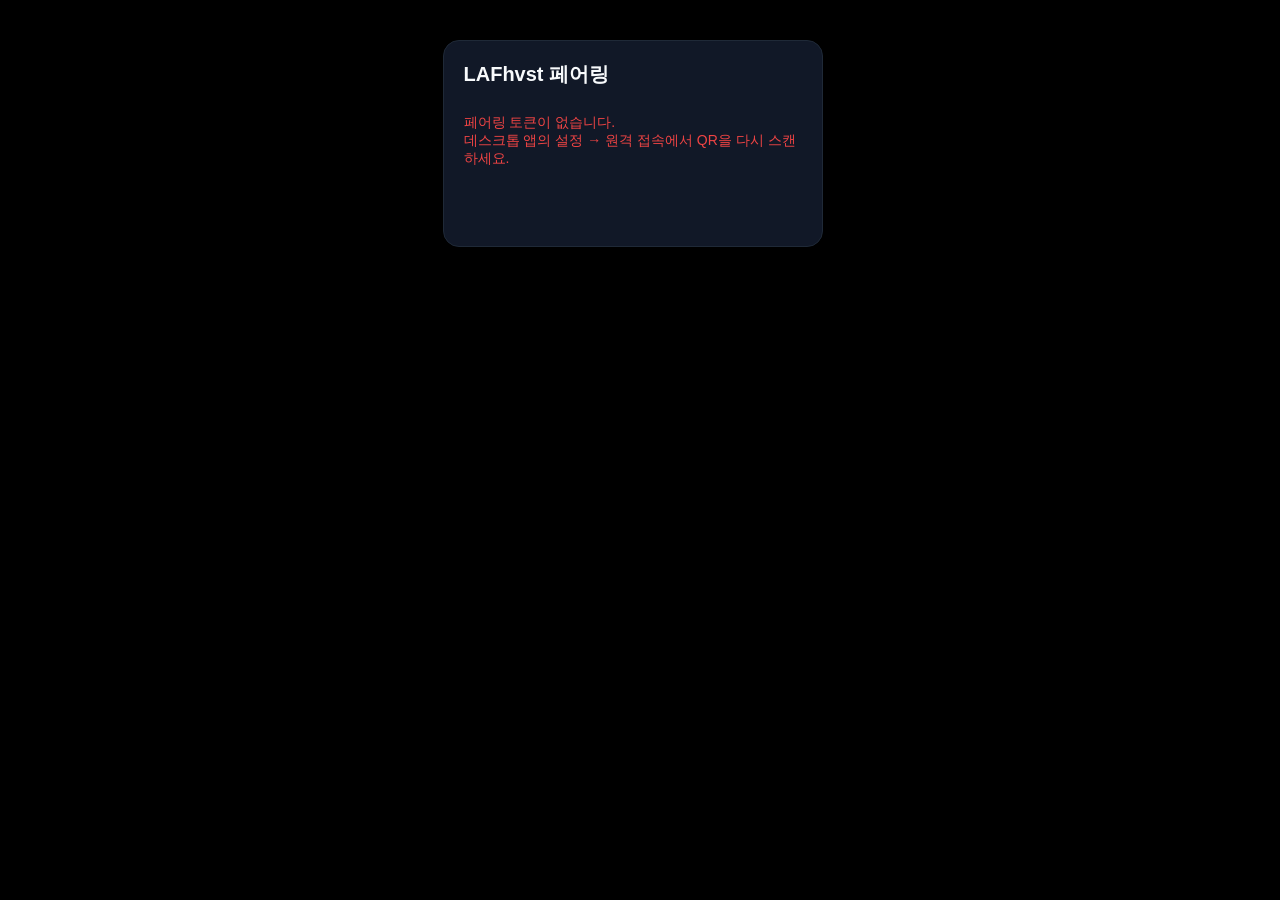
<file: frontend/pair.html>
<!DOCTYPE html>
<html lang="ko">
<head>
  <meta charset="UTF-8">
  <meta name="viewport" content="width=device-width, initial-scale=1.0, viewport-fit=cover">
  <meta name="referrer" content="no-referrer">
  <title>LAFhvst 페어링</title>
  <link rel="icon" href="data:,">
  <link rel="manifest" href="manifest.webmanifest">
  <meta name="theme-color" content="#000000">
  <meta name="apple-mobile-web-app-capable" content="yes">
  <link rel="apple-touch-icon" href="icons/icon-192.png">
  <link rel="stylesheet" href="css/style.css?v=62">
  <style>
    .pair-wrap {
      max-width: 420px;
      margin: 0 auto;
      padding: 40px 20px calc(40px + var(--safe-bottom));
      display: flex;
      flex-direction: column;
      gap: 16px;
    }
    .pair-card {
      background: var(--panel);
      border: 1px solid var(--border);
      border-radius: var(--radius);
      padding: 20px;
      display: flex;
      flex-direction: column;
      gap: 12px;
    }
    .pair-card h1 {
      margin: 0;
      font-size: 20px;
    }
    .pair-status {
      font-size: 14px;
      color: var(--muted);
      white-space: pre-line;
    }
    .pair-status.error { color: var(--danger); }
    .pair-status.ok { color: var(--success); }
  </style>
</head>
<body>
  <main class="pair-wrap">
    <section class="pair-card">
      <h1>LAFhvst 페어링</h1>
      <p class="pair-status" id="pairStatus">페어링 정보를 확인하는 중…</p>
      <button class="btn primary hidden" id="pairGoBtn" type="button">제어 화면 열기</button>
      <p class="muted" id="pairHint"></p>
    </section>
  </main>

  <script src="js/e2e.js?v=62"></script>
  <script>
    (function () {
      "use strict";

      var TOKEN_KEY = "lafDeviceToken";
      var E2E_DEVICE_KEY = "lafE2EDeviceId";
      var E2E_APP_PUBLIC_KEY = "lafE2EAppPublic";
      var AAD_PAIR_REQUEST = "lafhvst-pair-v2|req|";
      var AAD_PAIR_RESPONSE = "lafhvst-pair-v2|res|";
      var statusEl = document.getElementById("pairStatus");
      var goBtn = document.getElementById("pairGoBtn");
      var hintEl = document.getElementById("pairHint");

      function setStatus(text, kind) {
        statusEl.textContent = text;
        statusEl.className = "pair-status" + (kind ? " " + kind : "");
      }

      function fragment() {
        var raw = (window.location.hash || "").replace(/^#/, "");
        var out = {};
        raw.split("&").forEach(function (part) {
          var index = part.indexOf("=");
          if (index > 0) {
            out[decodeURIComponent(part.slice(0, index))] =
              decodeURIComponent(part.slice(index + 1));
          }
        });
        return out;
      }

      function goToApp() {
        window.location.replace("/");
      }

      function storeSession(deviceToken, deviceId, appPublic) {
        try {
          window.localStorage.setItem(TOKEN_KEY, deviceToken);
          if (deviceId) {
            window.localStorage.setItem(E2E_DEVICE_KEY, String(deviceId));
          }
          if (appPublic) {
            window.localStorage.setItem(E2E_APP_PUBLIC_KEY, appPublic);
          }
        } catch (error) {
          setStatus("토큰을 저장하지 못했습니다(브라우저 저장소 차단).", "error");
          return false;
        }
        return true;
      }

      function postClaim(body) {
        return fetch("/api/pair/claim", {
          method: "POST",
          headers: { "Content-Type": "application/json" },
          body: JSON.stringify(body)
        }).then(function (response) {
          return response.json().then(function (data) {
            return { ok: response.ok, status: response.status, data: data };
          });
        });
      }

      function finishPairing(name) {
        window.history.replaceState(null, "", "/pair.html");
        setStatus("페어링 완료 · " + (name || "기기") + " 로 등록되었습니다.", "ok");
        goBtn.classList.remove("hidden");
        hintEl.textContent = "홈 화면에 추가하면 앱처럼 사용할 수 있습니다.";
        window.setTimeout(goToApp, 1200);
      }

      /** E2E v2: 페어링 토큰에서 파생한 키로 요청/응답을 암호화한다(릴레이가 토큰을 볼 수 없다). */
      function claimV2(token, name, appPublic) {
        if (!window.E2E || !window.E2E.supported()) {
          return claimV1(token, name);
        }
        var pairKey = null;
        return window.E2E.ensureIdentity().then(function (identity) {
          return window.E2E.pairKeyFor(appPublic, token).then(function (key) {
            pairKey = key;
            return window.E2E.sealPair(key, { t: token, name: name || "" }, AAD_PAIR_REQUEST);
          }).then(function (enc) {
            return postClaim({ v: 2, pk: identity.publicB64, enc: enc });
          }).then(function (result) {
            if (!result.ok) {
              throw new Error((result.data && result.data.detail) || "페어링에 실패했습니다.");
            }
            return window.E2E.openPair(pairKey, result.data.enc, AAD_PAIR_RESPONSE);
          }).then(function (inner) {
            if (!storeSession(inner.device_token, inner.device_id, appPublic)) {
              return;
            }
            if (window.E2E.clearCounter) {
              window.E2E.clearCounter(); // 새 기기는 카운터 0부터
            }
            finishPairing(inner.name);
          });
        });
      }

      function claimV1(token, name) {
        return postClaim({ t: token, name: name || "" }).then(function (result) {
          if (!result.ok) {
            setStatus(result.data && result.data.detail
              ? result.data.detail
              : "페어링에 실패했습니다. 데스크톱에서 QR을 다시 발급하세요.", "error");
            return;
          }
          if (!storeSession(result.data.device_token, 0, "")) {
            return;
          }
          finishPairing(result.data.device ? result.data.device.name : "기기");
        });
      }

      function claim(token, name, appPublic) {
        var action = appPublic ? claimV2(token, name, appPublic) : claimV1(token, name);
        return action.catch(function (error) {
          setStatus(error && error.message
            ? error.message
            : "페어링에 실패했습니다. 데스크톱에서 QR을 다시 발급하세요.", "error");
        });
      }

      var parts = fragment();
      var token = parts.t || "";
      var existing = "";
      try {
        existing = window.localStorage.getItem(TOKEN_KEY) || "";
      } catch (error) {
        existing = "";
      }
      if (!token) {
        if (existing) {
          setStatus("이미 페어링된 기기입니다.", "ok");
          goBtn.classList.remove("hidden");
          goBtn.addEventListener("click", goToApp);
          window.setTimeout(goToApp, 800);
        } else {
          setStatus("페어링 토큰이 없습니다.\n데스크톱 앱의 설정 → 원격 접속에서 QR을 다시 스캔하세요.", "error");
        }
        return;
      }

      goBtn.addEventListener("click", goToApp);
      setStatus("기기를 등록하는 중…");
      claim(token, parts.n || "", parts.pk ? decodeURIComponent(parts.pk) : "");
    })();
  </script>
  <script>
    if ("serviceWorker" in navigator) {
      window.addEventListener("load", function () {
        navigator.serviceWorker.register("/sw.js").catch(function () {});
      });
    }
  </script>
</body>
</html>
</file>
<file: frontend/css/style.css>
:root {
  --bg: #000000;
  --panel: #111827;
  --panel-2: #1f2937;
  --accent: #f97316;
  --inherited: #22c55e;
  --inherited-lite: #5eead4;
  --override: #7dd3fc;
  --text: #f8fafc;
  --muted: #94a3b8;
  --border: #1f2937;
  --radius: 16px;
  --danger: #ef4444;
  --success: #22c55e;
  --warn: #eab308;
  --safe-bottom: env(safe-area-inset-bottom, 0px);
}

* {
  box-sizing: border-box;
}

html {
  overflow-y: scroll;
  scrollbar-gutter: stable;
}

body {
  margin: 0;
  min-height: 100vh;
  background: var(--bg);
  color: var(--text);
  font-family: -apple-system, BlinkMacSystemFont, "Segoe UI", "Apple SD Gothic Neo", sans-serif;
  -webkit-font-smoothing: antialiased;
}

.app {
  max-width: 1220px;
  margin: 0 auto;
  padding: 24px 20px calc(120px + var(--safe-bottom));
}

.tab-panel {
  display: none;
}

.tab-panel.active {
  display: block;
}

.hidden {
  display: none !important;
}

.panel-header h1 {
  margin: 0 0 20px;
  font-size: 28px;
  font-weight: 700;
  letter-spacing: -0.02em;
}

.panel-header.home-header {
  display: flex;
  align-items: center;
  justify-content: space-between;
  gap: 12px;
}

.panel-header.home-header h1 {
  margin: 0;
}

.widget-grid {
  display: grid;
  gap: 16px;
  /* 화면 폭에 따라 열 수가 유기적으로 바뀐다(좁으면 1열, 넓으면 3~4열) */
  grid-template-columns: repeat(auto-fit, minmax(min(100%, 320px), 1fr));
  grid-auto-flow: dense;
}

/* 홈은 넓은 화면에서 폭을 더 쓴다 */
body.home-view .app {
  max-width: min(1680px, 100%);
}

.widget {
  background: var(--panel);
  border: 1px solid var(--border);
  border-radius: var(--radius);
  padding: 18px;
  min-width: 0;
}

/* 2칸 스팬은 실제로 2열 이상일 때만 적용 */
@media (min-width: 680px) {
  .widget.span-2 {
    grid-column: span 2;
  }
}

.recommend-actions {
  display: flex;
  flex-wrap: wrap;
  align-items: center;
  gap: 10px;
  margin-top: 12px;
}

.widget.span-full {
  grid-column: 1 / -1;
}

.widget-clickable {
  cursor: pointer;
  transition: border-color 0.15s ease, transform 0.15s ease;
}

.widget-clickable:hover {
  border-color: var(--accent, #7dd3fc);
  transform: translateY(-1px);
}

.widget h2 {
  margin: 0 0 10px;
  font-size: 13px;
  letter-spacing: 0.08em;
  text-transform: uppercase;
  color: var(--muted);
}

.widget .metric {
  margin: 0;
  font-size: 30px;
  font-weight: 700;
  line-height: 1.1;
}

.widget .metric.danger {
  color: #f87171;
}

.quick-row {
  display: flex;
  gap: 8px;
}

.quick-input {
  flex: 1;
  min-width: 0;
}

.quick-status {
  margin: 10px 0 0;
  font-size: 12px;
}

.master-switch {
  display: flex;
  gap: 24px;
  flex-wrap: wrap;
}

.switch-item {
  display: flex;
  align-items: center;
  gap: 10px;
}

.switch-label {
  font-size: 14px;
}

.toggle-switch {
  position: relative;
  display: inline-block;
  width: 48px;
  height: 26px;
}

.toggle-switch input {
  opacity: 0;
  width: 0;
  height: 0;
}

.toggle-slider {
  position: absolute;
  inset: 0;
  background: var(--panel-2);
  border: 1px solid var(--border);
  border-radius: 26px;
  transition: background 0.18s ease;
}

.toggle-slider::before {
  content: "";
  position: absolute;
  width: 20px;
  height: 20px;
  left: 2px;
  top: 2px;
  background: #94a3b8;
  border-radius: 50%;
  transition: transform 0.18s ease, background 0.18s ease;
}

.toggle-switch input:checked + .toggle-slider {
  background: rgba(125, 211, 252, 0.25);
  border-color: var(--accent, #7dd3fc);
}

.toggle-switch input:checked + .toggle-slider::before {
  transform: translateX(22px);
  background: var(--accent, #7dd3fc);
}

.trend-head {
  display: flex;
  align-items: center;
  justify-content: space-between;
  gap: 10px;
  margin-bottom: 8px;
}

.trend-toggle {
  display: inline-flex;
  gap: 4px;
}

.trend-chart {
  display: flex;
  align-items: flex-end;
  gap: 3px;
  height: 110px;
  padding-top: 6px;
  overflow-x: auto;
}

.trend-bar {
  flex: 1 0 6px;
  min-width: 6px;
  max-width: 28px;
  background: linear-gradient(180deg, #7dd3fc, #38bdf8);
  border-radius: 4px 4px 0 0;
  transition: height 0.2s ease;
}

.trend-bar.zero {
  background: var(--panel-2);
}

.queue-list,
.profile-list,
.alert-list {
  display: flex;
  flex-direction: column;
  gap: 8px;
  max-height: 190px;
  overflow-y: auto;
}

.queue-item {
  display: flex;
  align-items: center;
  gap: 10px;
  padding: 8px 10px;
  background: var(--panel-2);
  border-radius: 10px;
  font-size: 13px;
}

.mini-spinner {
  width: 14px;
  height: 14px;
  border: 2px solid rgba(125, 211, 252, 0.3);
  border-top-color: var(--accent, #7dd3fc);
  border-radius: 50%;
  animation: spin 0.8s linear infinite;
  flex: 0 0 auto;
}

@keyframes spin {
  to { transform: rotate(360deg); }
}

.badge {
  display: inline-block;
  padding: 1px 8px;
  border-radius: 999px;
  font-size: 11px;
  background: var(--panel-2);
  border: 1px solid var(--border);
}

.badge.danger {
  background: rgba(248, 113, 113, 0.15);
  border-color: #f87171;
  color: #fca5a5;
}

.profile-row {
  padding: 8px 10px;
  background: var(--panel-2);
  border-radius: 10px;
}

.profile-row .profile-top {
  display: flex;
  align-items: center;
  justify-content: space-between;
  gap: 8px;
  font-size: 13px;
}

.progress-bar {
  height: 6px;
  background: var(--panel);
  border-radius: 999px;
  margin-top: 6px;
  overflow: hidden;
}

.progress-fill {
  height: 100%;
  background: linear-gradient(90deg, #34d399, #fbbf24, #f87171);
  border-radius: 999px;
  transition: width 0.3s ease;
}

.hot-track {
  display: flex;
  gap: 12px;
  overflow-x: auto;
  padding-bottom: 6px;
  scroll-behavior: smooth;
}

.hot-card {
  flex: 0 0 auto;
  width: 150px;
}

.hot-thumb {
  width: 150px;
  height: 150px;
  object-fit: cover;
  border-radius: 12px;
  background: var(--panel-2);
  border: 1px solid var(--border);
}

.hot-meta {
  margin-top: 6px;
  font-size: 12px;
}

.hot-meta .hot-name {
  display: block;
  overflow: hidden;
  text-overflow: ellipsis;
  white-space: nowrap;
}

.quick-links {
  display: flex;
  flex-direction: column;
  gap: 8px;
}

.quick-link {
  display: flex;
  align-items: center;
  justify-content: space-between;
  gap: 8px;
  padding: 9px 12px;
  background: var(--panel-2);
  border: 1px solid var(--border);
  border-radius: 10px;
  color: var(--text);
  text-decoration: none;
  font-size: 13px;
}

.quick-link:hover {
  border-color: var(--accent, #7dd3fc);
}

.discord-link {
  display: flex;
  align-items: center;
  gap: 10px;
  padding: 12px;
  background: rgba(88, 101, 242, 0.15);
  border: 1px solid rgba(88, 101, 242, 0.5);
  border-radius: 12px;
  color: var(--text);
  text-decoration: none;
  font-size: 13px;
}

.discord-link:hover {
  border-color: #5865f2;
}

.discord-icon {
  font-size: 18px;
}

.alert-item {
  padding: 8px 10px;
  background: var(--panel-2);
  border-radius: 10px;
  font-size: 13px;
  border-left: 3px solid var(--border);
}

.alert-item.error {
  border-left-color: #f87171;
}

.alert-item.done {
  border-left-color: #34d399;
}

.alert-item .alert-ts {
  color: var(--muted);
  font-size: 11px;
  margin-left: 6px;
}

.muted {
  color: var(--muted);
}

.hint {
  font-size: 12px;
  margin: 0 0 8px;
}

.btn {
  appearance: none;
  border: 1px solid var(--border);
  background: var(--panel-2);
  color: var(--text);
  padding: 10px 16px;
  border-radius: 12px;
  font-size: 14px;
  cursor: pointer;
  white-space: nowrap;
}

.btn:hover {
  border-color: #334155;
}

.btn.primary {
  background: var(--accent);
  border-color: var(--accent);
  color: #0b0b0b;
  font-weight: 600;
}

.btn.danger {
  background: rgba(239, 68, 68, 0.15);
  border-color: rgba(239, 68, 68, 0.5);
  color: #fecaca;
}

.btn-sm {
  padding: 6px 12px;
  font-size: 13px;
  border-radius: 10px;
}

.icon-btn {
  width: 42px;
  padding: 10px 0;
  text-align: center;
  font-size: 16px;
}

.toggle-chip.active {
  background: rgba(249, 115, 22, 0.18);
  border-color: var(--accent);
  color: var(--accent);
}

.inherited-active {
  color: var(--inherited);
}

.is-inherited {
  color: var(--inherited-lite) !important;
}

.is-overridden {
  color: var(--override) !important;
}

.overridden-badge {
  display: inline-block;
  margin-left: 4px;
  padding: 1px 6px;
  border-radius: 999px;
  font-size: 10px;
  font-weight: 600;
  color: var(--override);
  border: 1px solid rgba(125, 211, 252, 0.5);
  background: rgba(125, 211, 252, 0.12);
  vertical-align: middle;
}

.inherited-badge {
  display: inline-block;
  margin-left: 4px;
  padding: 1px 6px;
  border-radius: 999px;
  font-size: 10px;
  font-weight: 600;
  color: var(--inherited-lite);
  border: 1px solid rgba(94, 234, 212, 0.5);
  background: rgba(94, 234, 212, 0.12);
  vertical-align: middle;
}

.form-group label.is-inherited {
  color: var(--inherited-lite);
}

.db-toolbar {
  position: sticky;
  top: 0;
  z-index: 40;
  display: flex;
  flex-wrap: wrap;
  align-items: center;
  gap: 8px;
  padding: 12px 0;
  margin-bottom: 8px;
  background: var(--bg);
}

/* 데스크톱: 래퍼는 레이아웃에 영향 없이 자식만 인라인 배치 */
.db-row,
.more-menu {
  display: contents;
}

.db-search-toggle,
.db-more-btn {
  display: none;
}

.btn-label {
  white-space: nowrap;
}

.db-status-bar {
  display: flex;
  align-items: center;
  justify-content: space-between;
  gap: 10px;
  margin-bottom: 12px;
  font-size: 12px;
  color: var(--muted);
}

.db-status-path {
  overflow: hidden;
  text-overflow: ellipsis;
  white-space: nowrap;
}

.db-status-counts {
  flex: none;
  color: var(--accent);
  font-weight: 600;
}

.breadcrumb-bar {
  display: flex;
  align-items: center;
  flex-wrap: wrap;
  gap: 4px;
  flex: 1 1 240px;
  min-height: 42px;
  padding: 6px 12px;
  background: var(--panel);
  border: 1px solid var(--border);
  border-radius: 12px;
  overflow-x: auto;
}

.breadcrumb-item {
  cursor: pointer;
  color: var(--muted);
  font-size: 13px;
  white-space: nowrap;
}

.breadcrumb-item:hover {
  color: var(--text);
}

.breadcrumb-item.current {
  color: var(--accent);
  font-weight: 600;
  cursor: default;
}

.breadcrumb-sep {
  color: #475569;
  font-size: 12px;
}

.search-input {
  flex: 1 1 200px;
  min-width: 160px;
  background: var(--panel);
  border: 1px solid var(--border);
  border-radius: 12px;
  padding: 11px 14px;
  color: var(--text);
  outline: none;
}

.search-input:focus {
  border-color: var(--accent);
}

.batch-actions-bar {
  position: absolute;
  top: 0;
  left: 0;
  right: 0;
  z-index: 20;
  display: flex;
  flex-wrap: nowrap;
  align-items: center;
  gap: 8px;
  min-height: 43px;
  box-sizing: border-box;
  padding: 8px 14px;
  margin: 0;
  overflow-x: auto;
  overflow-y: hidden;
  background: linear-gradient(rgba(249, 115, 22, 0.12), rgba(249, 115, 22, 0.12)), var(--panel);
  border: 1px solid rgba(249, 115, 22, 0.45);
  border-radius: var(--radius) var(--radius) 0 0;
}

.batch-actions-bar > * {
  flex: none;
}

.batch-actions-bar::-webkit-scrollbar {
  height: 6px;
}

.batch-count-wrap {
  font-size: 13px;
  font-weight: 600;
  color: var(--accent);
  margin-right: 6px;
}

.folder-move-select {
  background: var(--panel-2);
  border: 1px solid var(--border);
  color: var(--text);
  border-radius: 10px;
  padding: 8px 10px;
}

.explorer-main-view {
  position: relative;
}

body.db-view .app {
  padding-bottom: 0;
  /* PC 브라우저에서도 DB 는 좌우 끝까지 넓게 사용한다 */
  max-width: none;
  padding-left: 10px;
  padding-right: 10px;
}

@media (max-width: 900px) {
  body.db-view .app {
    padding-left: 0;
    padding-right: 0;
    max-width: none;
  }

  body.db-view .db-toolbar,
  body.db-view .db-status-bar {
    padding-left: 10px;
    padding-right: 10px;
  }

  body.db-view .table-wrap,
  body.db-view .db-alt-view {
    border-radius: 0;
    border-left: none;
    border-right: none;
  }

  body.db-view .db-grid,
  body.db-view .db-compact {
    padding-left: 10px;
    padding-right: 10px;
  }
}

#view-db.active {
  display: flex;
  flex-direction: column;
  min-height: 0;
  height: calc(100vh - 24px);
  height: calc(100dvh - 24px);
}

#view-db .explorer-main-view {
  display: flex;
  flex-direction: column;
  flex: 1 1 auto;
  min-height: 0;
}

#view-db .table-wrap {
  flex: 1 1 auto;
  min-height: 0;
  max-height: none;
  padding-bottom: calc(84px + var(--safe-bottom));
}

#view-db .explorer-main-view.is-empty .table-wrap {
  flex: 0 0 auto;
}

.table-wrap {
  overflow: auto;
  touch-action: pan-x pan-y;
  border: 1px solid var(--border);
  border-radius: var(--radius);
  background: var(--panel);
  max-height: calc(100vh - 320px);
}

#itemTable {
  width: 100%;
  table-layout: fixed;
  border-collapse: separate;
  border-spacing: 0;
  font-size: 13px;
}

#itemTable thead th {
  position: sticky;
  top: 0;
  z-index: 2;
  background: var(--panel-2);
  color: var(--muted);
  text-align: left;
  font-weight: 600;
  font-size: 12px;
  letter-spacing: 0.03em;
  padding: 12px 12px;
  border-bottom: 1px solid var(--border);
  border-right: 1px solid var(--border);
  cursor: pointer;
  user-select: none;
  white-space: nowrap;
  overflow: hidden;
  text-overflow: ellipsis;
}

#itemTable thead th.col-actions {
  cursor: default;
  border-right: none;
}

#itemTable .resizer {
  position: absolute;
  top: 0;
  right: 0;
  width: 12px;
  height: 100%;
  cursor: col-resize;
  background: transparent;
  z-index: 4;
  touch-action: none;
}

#itemTable .resizer::after {
  content: "";
  position: absolute;
  top: 9px;
  bottom: 9px;
  right: 0;
  width: 2px;
  border-radius: 2px;
  background: #3b475a;
  transition: background 0.15s ease;
}

#itemTable .resizer:hover::after,
#itemTable th.resizing .resizer::after {
  background: var(--accent);
}

#itemTable tbody tr {
  touch-action: pan-x pan-y;
}

#itemTable tbody tr:hover {
  background: rgba(148, 163, 184, 0.06);
}

#itemTable tbody tr.selected-row {
  background: rgba(249, 115, 22, 0.14);
}

#itemTable tbody tr.drag-hover-row {
  outline: 2px solid var(--accent);
  outline-offset: -2px;
}

#itemTable td {
  padding: 11px 12px;
  vertical-align: middle;
  overflow: hidden;
  text-overflow: ellipsis;
  white-space: nowrap;
  border-right: 1px solid rgba(31, 41, 55, 0.7);
  border-bottom: 1px solid rgba(31, 41, 55, 0.7);
}

#itemTable td.col-actions {
  overflow: visible;
  border-right: none;
}

.cell-name {
  display: flex;
  align-items: center;
  gap: 8px;
  max-width: 100%;
  min-width: 0;
}

.type-icon {
  flex: none;
}

/* 사이트 아이콘 배지 (소스의 🔗 대체) */
.site-chip {
  position: relative;
  overflow: hidden;
  flex: none;
  display: inline-flex;
  align-items: center;
  justify-content: center;
  min-width: 20px;
  height: 20px;
  padding: 0 5px;
  border-radius: 6px;
  font-size: 10px;
  font-weight: 700;
  letter-spacing: 0.02em;
  text-transform: uppercase;
  color: #fff;
  background: var(--site-color, var(--panel-2));
  border: 1px solid rgba(255, 255, 255, 0.18);
  vertical-align: middle;
}

.site-chip-mono {
  line-height: 1;
}

/* 파비콘(브라우저 탭 아이콘) — 받아오면 글자 배지를 덮는다. 실패하면 img 가 제거되어 글자가 남는다. */
.site-chip-img {
  position: absolute;
  inset: 0;
  width: 100%;
  height: 100%;
  object-fit: contain;
  border-radius: inherit;
  background: var(--panel-2);
}

.name-text {
  font-weight: 600;
  overflow: hidden;
  text-overflow: ellipsis;
  white-space: nowrap;
  flex: 1 1 auto;
  min-width: 0;
}

.name-text.folder-name {
  cursor: pointer;
}

.source-link {
  color: var(--accent);
  text-decoration: none;
  font-weight: 500;
}

.source-link:hover {
  text-decoration: underline;
}

#itemTable th.col-actions,
#itemTable td.col-actions {
  position: sticky;
  right: 0;
  z-index: 4;
  width: 0;
  min-width: 0;
  max-width: 0;
  padding: 0;
  border: none;
  background: transparent;
  box-shadow: none;
  overflow: visible;
}

#itemTable td.col-actions .row-actions {
  position: absolute;
  right: 6px;
  top: 50%;
  transform: translateY(-50%);
  display: flex;
  gap: 4px;
  opacity: 0;
  pointer-events: none;
  transition: opacity 0.15s ease;
  z-index: 5;
}

#itemTable tbody tr:hover td.col-actions .row-actions,
#itemTable tbody tr.selected-row td.col-actions .row-actions,
#itemTable tbody tr:focus-within td.col-actions .row-actions {
  opacity: 1;
  pointer-events: auto;
}

#itemTable td.col-actions .row-actions .btn {
  background: rgba(31, 41, 55, 0.96);
  box-shadow: 0 2px 8px rgba(0, 0, 0, 0.5);
}

#itemTable th.col-filler,
#itemTable td.col-filler {
  width: auto;
  min-width: 0;
  padding: 0;
  border-right: none;
  border-left: none;
  box-shadow: none;
  cursor: default;
}

.tag-container {
  display: flex;
  flex-wrap: wrap;
  gap: 4px;
}

.tag-chip {
  display: inline-block;
  padding: 3px 8px;
  border-radius: 999px;
  font-size: 11px;
  background: var(--panel-2);
  border: 1px solid var(--border);
  color: var(--text);
  white-space: nowrap;
}

.tag-chip.inherited-active {
  color: var(--inherited);
  border-color: rgba(34, 197, 94, 0.5);
  background: rgba(34, 197, 94, 0.1);
}

.status-badge {
  display: inline-block;
  padding: 3px 9px;
  border-radius: 999px;
  font-size: 11px;
  font-weight: 600;
  border: 1px solid transparent;
}

.status-idle {
  color: var(--muted);
  border-color: var(--border);
}

.status-running {
  color: var(--warn);
  border-color: rgba(234, 179, 8, 0.5);
  background: rgba(234, 179, 8, 0.1);
}

.status-done {
  color: var(--success);
  border-color: rgba(34, 197, 94, 0.5);
  background: rgba(34, 197, 94, 0.1);
}

.status-error {
  color: var(--danger);
  border-color: rgba(239, 68, 68, 0.5);
  background: rgba(239, 68, 68, 0.1);
}

/* 필수 쿠키 누락(재로그인 필요) 배지 */
.cookie-badge {
  flex: none;
  display: inline-block;
  padding: 2px 8px;
  border-radius: 999px;
  font-size: 11px;
  font-weight: 600;
  white-space: nowrap;
  color: #fecaca;
  background: rgba(239, 68, 68, 0.18);
  border: 1px solid rgba(239, 68, 68, 0.55);
}

.count-badge {
  display: inline-block;
  padding: 2px 8px;
  border-radius: 999px;
  font-size: 11px;
  background: var(--panel-2);
  border: 1px solid var(--border);
  color: var(--muted);
  flex: 0 0 auto;
  white-space: nowrap;
}

.empty-tip {
  padding: 32px;
  text-align: center;
  color: var(--muted);
  border: 1px dashed var(--border);
  border-radius: var(--radius);
  margin-top: 12px;
}

.empty-actions {
  display: flex;
  justify-content: center;
  gap: 8px;
  margin-top: 14px;
}

.loading-cell {
  padding: 28px;
  text-align: center;
  color: var(--muted);
}

.drag-ghost {
  position: fixed;
  z-index: 9999;
  pointer-events: none;
  padding: 8px 12px;
  background: var(--accent);
  color: #0b0b0b;
  font-weight: 600;
  font-size: 13px;
  border-radius: 10px;
  transform: translate(12px, 12px);
  box-shadow: 0 10px 24px rgba(0, 0, 0, 0.6);
}

.sortable-ghost {
  opacity: 0.35;
}

.sortable-fallback {
  background: var(--accent);
  color: #0b0b0b;
  border-radius: 10px;
  box-shadow: 0 10px 24px rgba(0, 0, 0, 0.6);
  opacity: 0.95;
  pointer-events: none;
}

body.drag-active {
  cursor: grabbing;
}

.db-item.drag-source {
  opacity: 0.5;
}

.entity-log-list {
  display: flex;
  flex-direction: column;
  gap: 6px;
  max-height: 220px;
  overflow: auto;
  padding: 8px;
  background: var(--panel-2);
  border: 1px solid var(--border);
  border-radius: 10px;
}

.entity-log-row {
  border-left: 3px solid var(--danger);
  padding: 6px 8px;
  background: var(--panel);
  border-radius: 8px;
  display: flex;
  flex-direction: column;
  gap: 4px;
}

.entity-log-row.log-warn {
  border-left-color: var(--warn);
}

.entity-log-head {
  display: flex;
  align-items: center;
  gap: 8px;
  font-size: 11px;
}

.entity-log-head .log-time {
  margin-left: auto;
  color: var(--muted);
}

.entity-log-msg {
  font-size: 12px;
  word-break: break-word;
  white-space: pre-wrap;
}

.entity-log-actions {
  display: flex;
  gap: 6px;
}

.log-modal-head {
  display: flex;
  align-items: center;
  justify-content: space-between;
}

.modal-head-row {
  display: flex;
  align-items: center;
  justify-content: space-between;
  gap: 10px;
  margin-bottom: 12px;
}

.modal-head-row h3 {
  margin: 0;
}

.context-menu {
  position: fixed;
  z-index: 2500;
  min-width: 190px;
  padding: 6px;
  display: flex;
  flex-direction: column;
  gap: 2px;
  background: rgba(17, 24, 39, 0.98);
  border: 1px solid var(--border);
  border-radius: 12px;
  box-shadow: 0 16px 40px rgba(0, 0, 0, 0.65);
  backdrop-filter: blur(14px);
}

.context-item {
  appearance: none;
  border: none;
  background: transparent;
  color: var(--text);
  text-align: left;
  padding: 9px 12px;
  border-radius: 8px;
  font-size: 13px;
  cursor: pointer;
  white-space: nowrap;
}

.context-item:hover {
  background: var(--panel-2);
}

.context-item.danger {
  color: #fecaca;
}

.context-item.danger:hover {
  background: rgba(239, 68, 68, 0.18);
}

.db-item.locate-flash,
.profile-card.locate-flash,
.group-card.locate-flash,
.profile-compact-row.locate-flash {
  animation: locateFlash 2.4s ease;
}

@keyframes locateFlash {
  0% { background: rgba(249, 115, 22, 0.35); box-shadow: 0 0 0 2px var(--accent); }
  100% { background: transparent; box-shadow: none; }
}

body.drag-multiple .db-item.drag-source {
  outline: 1px dashed var(--accent);
  outline-offset: -1px;
}

.breadcrumb-item.drag-hover-crumb {
  background: rgba(249, 115, 22, 0.18);
  border-radius: 6px;
  padding: 1px 6px;
  color: var(--accent);
  outline: 1px solid var(--accent);
}

.settings-form {
  display: flex;
  flex-direction: column;
  gap: 14px;
  background: var(--panel);
  border: 1px solid var(--border);
  border-radius: var(--radius);
  padding: 18px;
}

.setting-row {
  display: flex;
  align-items: center;
  justify-content: space-between;
  gap: 12px;
}

.setting-row select,
.setting-row input[type="number"] {
  background: var(--panel-2);
  border: 1px solid var(--border);
  color: var(--text);
  border-radius: 10px;
  padding: 8px 10px;
}

.bottom-nav {
  position: fixed;
  left: 0;
  right: 0;
  bottom: calc(16px + var(--safe-bottom));
  display: flex;
  justify-content: center;
  pointer-events: none;
  z-index: 500;
}

.nav-track {
  position: relative;
  display: flex;
  gap: 4px;
  padding: 6px;
  pointer-events: auto;
  background: rgba(17, 24, 39, 0.92);
  border: 1px solid var(--border);
  border-radius: 999px;
  backdrop-filter: blur(20px);
  box-shadow: 0 12px 32px rgba(0, 0, 0, 0.6);
}

.nav-btn {
  position: relative;
  z-index: 1;
  appearance: none;
  border: none;
  background: transparent;
  color: var(--muted);
  font-size: 14px;
  font-weight: 600;
  padding: 10px 22px;
  border-radius: 999px;
  cursor: pointer;
  transition: color 0.2s ease;
}

.nav-btn.active {
  color: #0b0b0b;
}

.nav-ball {
  position: absolute;
  top: 6px;
  left: 6px;
  height: calc(100% - 12px);
  width: 0;
  z-index: 0;
  background: var(--accent);
  border-radius: 999px;
  transition: transform 0.25s ease, width 0.25s ease;
}

.modal {
  position: fixed;
  inset: 0;
  z-index: 1000;
  display: flex;
  align-items: center;
  justify-content: center;
  padding: 20px;
  background: rgba(0, 0, 0, 0.72);
  backdrop-filter: blur(4px);
}

.modal-content {
  width: 100%;
  max-width: 520px;
  max-height: 88vh;
  overflow-y: auto;
  background: var(--panel);
  border: 1px solid var(--border);
  border-radius: var(--radius);
  padding: 22px 22px 0;
}

.modal-content h3 {
  margin: 0 0 16px;
  font-size: 18px;
}

.form-group {
  display: flex;
  flex-direction: column;
  gap: 6px;
  margin-bottom: 12px;
}

.form-group label {
  font-size: 12px;
  font-weight: 600;
  color: var(--muted);
  text-transform: uppercase;
  letter-spacing: 0.04em;
}

.form-group input,
.form-group select,
.form-group textarea {
  background: var(--panel-2);
  border: 1px solid var(--border);
  border-radius: 10px;
  padding: 10px 12px;
  color: var(--text);
  outline: none;
  font-family: inherit;
  font-size: 14px;
}

.form-group textarea {
  min-height: 70px;
  resize: vertical;
}

.form-row {
  display: flex;
  gap: 10px;
}

.form-row .form-group {
  flex: 1;
}

.save-path-hint {
  font-size: 12px;
  word-break: break-all;
  margin: 0 0 12px;
}

.modal-foot {
  position: sticky;
  bottom: 0;
  z-index: 6;
  display: flex;
  justify-content: flex-end;
  gap: 8px;
  margin: 16px 0 0;
  padding: 12px 0 calc(12px + var(--safe-bottom));
  background: transparent;
  border: none;
  pointer-events: none;
}

.modal-foot .btn {
  pointer-events: auto;
  box-shadow: 0 4px 14px rgba(0, 0, 0, 0.5);
}

.col-list {
  display: flex;
  flex-direction: column;
  gap: 6px;
  margin-bottom: 12px;
}

.col-item {
  display: flex;
  align-items: center;
  gap: 10px;
  padding: 8px 10px;
  background: var(--panel-2);
  border: 1px solid var(--border);
  border-radius: 10px;
  cursor: grab;
}

.col-item label {
  display: flex;
  align-items: center;
  gap: 8px;
  font-size: 13px;
  text-transform: none;
  letter-spacing: 0;
  color: var(--text);
  cursor: pointer;
  flex: 1;
}

.col-drag-handle {
  color: var(--muted);
  cursor: grab;
}

.col-sortable-ghost {
  opacity: 0.4;
}

.name-text.folder-name:hover {
  color: var(--accent);
}

@media (max-width: 760px) {
  .app {
    padding: 16px 12px calc(120px + var(--safe-bottom));
  }

  #view-db.active {
    height: calc(100vh - 16px);
    height: calc(100dvh - 16px);
  }

  .db-toolbar {
    flex-direction: column;
    flex-wrap: nowrap;
    align-items: stretch;
    gap: 6px;
    padding: 8px 0;
  }

  .db-row {
    display: flex;
    align-items: center;
    gap: 6px;
  }

  .db-row-main {
    flex-wrap: nowrap;
  }

  .breadcrumb-bar {
    flex: 1 1 auto;
    min-height: 36px;
    padding: 4px 10px;
    order: 0;
    flex-basis: auto;
  }

  .search-input {
    display: none;
    flex-basis: 100%;
  }

  .db-toolbar.search-open .db-row-main {
    flex-wrap: wrap;
  }

  .db-toolbar.search-open .search-input {
    display: block;
    flex-basis: 100%;
  }

  .db-search-toggle,
  .db-more-btn {
    display: inline-flex;
    align-items: center;
    justify-content: center;
  }

  .db-row-actions {
    flex-wrap: nowrap;
    overflow-x: auto;
    overflow-y: hidden;
    padding-bottom: 2px;
  }

  .db-row-actions > * {
    flex: none;
  }

  .db-row-actions::-webkit-scrollbar {
    height: 5px;
  }

  .db-row-actions .btn-label {
    display: none;
  }

  .more-menu {
    position: absolute;
    top: 100%;
    right: 8px;
    display: none;
    flex-direction: column;
    gap: 4px;
    min-width: 190px;
    padding: 8px;
    background: var(--panel);
    border: 1px solid var(--border);
    border-radius: 12px;
    box-shadow: 0 12px 32px rgba(0, 0, 0, 0.6);
    z-index: 60;
  }

  .more-menu.open {
    display: flex;
  }

  .more-menu .btn {
    justify-content: flex-start;
    text-align: left;
    width: 100%;
  }

  .db-status-bar .db-status-path {
    display: none;
  }

  .db-status-bar .db-status-counts {
    margin-left: auto;
  }

  .batch-actions-bar {
    gap: 6px;
    padding: 6px 10px;
  }

  .batch-actions-bar .btn-sm {
    padding: 6px 10px;
  }

  .batch-actions-bar .btn-label {
    display: none;
  }

  .batch-actions-bar .folder-move-select {
    max-width: 110px;
    padding: 6px 8px;
  }

  .table-wrap {
    max-height: calc(100vh - 190px);
  }

  #itemTable {
    min-width: 640px;
  }

  .form-row {
    flex-direction: column;
    gap: 0;
  }
}

.toast-container {
  position: fixed;
  top: calc(16px + env(safe-area-inset-top, 0px));
  right: 16px;
  z-index: 2000;
  display: flex;
  flex-direction: column;
  gap: 8px;
  pointer-events: none;
}

.toast {
  min-width: 200px;
  max-width: 340px;
  padding: 12px 16px;
  border-radius: 14px;
  background: rgba(17, 24, 39, 0.96);
  border: 1px solid var(--border);
  color: var(--text);
  font-size: 13px;
  font-weight: 500;
  word-break: break-word;
  box-shadow: 0 12px 32px rgba(0, 0, 0, 0.6);
  backdrop-filter: blur(18px);
  opacity: 0;
  transform: translateX(24px);
  transition: opacity 0.25s ease, transform 0.25s ease;
}

.toast-visible {
  opacity: 1;
  transform: translateX(0);
}

.toast-info {
  border-left: 4px solid var(--accent);
}

.toast-success {
  border-left: 4px solid var(--success);
}

.toast-error {
  border-left: 4px solid var(--danger);
}

/* ------------------------------------------------------------------ */
/* Profiles (Playwright 세션 + AI 쿨다운 학습)                          */
/* ------------------------------------------------------------------ */

.profile-toolbar {
  display: flex;
  flex-wrap: wrap;
  align-items: center;
  gap: 8px;
  margin-bottom: 8px;
}

.section-title {
  margin: 22px 0 12px;
  font-size: 14px;
  letter-spacing: 0.06em;
  text-transform: uppercase;
  color: var(--muted);
}

.profile-grid,
.group-grid {
  display: grid;
  grid-template-columns: repeat(auto-fill, minmax(320px, 1fr));
  gap: 14px;
}

.profile-card,
.group-card {
  display: flex;
  flex-direction: column;
  gap: 10px;
  background: var(--panel);
  border: 1px solid var(--border);
  border-radius: var(--radius);
  padding: 16px;
}

.profile-card-head,
.group-card-head {
  display: flex;
  align-items: center;
  justify-content: space-between;
  gap: 10px;
}

.profile-card-head h3,
.group-card-head h3 {
  margin: 0;
  font-size: 16px;
  overflow: hidden;
  text-overflow: ellipsis;
  white-space: nowrap;
}

.profile-meta,
.profile-foot,
.profile-path {
  margin: 0;
  font-size: 12px;
}

.profile-path {
  overflow: hidden;
  text-overflow: ellipsis;
  white-space: nowrap;
  font-family: ui-monospace, "Cascadia Mono", Consolas, monospace;
}

.capacity-badges {
  display: flex;
  flex-wrap: wrap;
  gap: 6px;
}

.stat-badge {
  display: inline-block;
  padding: 3px 9px;
  border-radius: 999px;
  font-size: 11px;
  background: var(--panel-2);
  border: 1px solid var(--border);
  color: var(--muted);
}

.stat-badge b {
  color: var(--text);
}

.progress {
  position: relative;
  height: 8px;
  border-radius: 999px;
  background: var(--panel-2);
  overflow: hidden;
  border: 1px solid var(--border);
}

.progress-fill {
  display: block;
  height: 100%;
  width: 0;
  background: var(--success);
  transition: width 0.3s ease, background 0.3s ease;
}

.progress-fill.warn {
  background: var(--warn);
}

.progress-fill.danger {
  background: var(--danger);
}

.cooldown-line {
  margin: 0;
  font-size: 12px;
  font-weight: 600;
}

.cooldown-line.ready {
  color: var(--success);
}

.cooldown-line.cooling {
  color: var(--warn);
}

.card-actions {
  display: flex;
  flex-wrap: wrap;
  gap: 6px;
  margin-top: 2px;
}

.profile-status-normal {
  color: var(--success);
  border-color: rgba(34, 197, 94, 0.5);
  background: rgba(34, 197, 94, 0.1);
}

.profile-status-blocked {
  color: var(--danger);
  border-color: rgba(239, 68, 68, 0.5);
  background: rgba(239, 68, 68, 0.1);
}

.profile-status-locked {
  color: var(--muted);
  border-color: var(--border);
}

.group-members {
  display: flex;
  flex-wrap: wrap;
  gap: 6px;
}

.member-chip {
  display: inline-block;
  padding: 3px 9px;
  border-radius: 999px;
  font-size: 11px;
  background: var(--panel-2);
  border: 1px solid var(--border);
}

.group-profile-list {
  display: flex;
  flex-direction: column;
  gap: 6px;
  max-height: 240px;
  overflow-y: auto;
  padding: 8px;
  background: var(--panel-2);
  border: 1px solid var(--border);
  border-radius: 10px;
}

.group-profile-item {
  display: flex;
  align-items: center;
  gap: 8px;
  font-size: 13px;
  cursor: pointer;
}

.group-profile-item span {
  overflow: hidden;
  text-overflow: ellipsis;
  white-space: nowrap;
}

.sparkline-wrap {
  display: flex;
  align-items: center;
  gap: 8px;
  height: 34px;
}

.sparkline {
  flex: 1 1 auto;
  width: 100%;
  height: 32px;
  overflow: visible;
}

.sparkline path {
  fill: none;
  stroke: var(--accent);
  stroke-width: 2;
  vector-effect: non-scaling-stroke;
}

.sparkline-range {
  flex: none;
  font-size: 11px;
  color: var(--muted);
}

.site-hint {
  margin: 6px 0 0;
  font-size: 12px;
  font-weight: 600;
  letter-spacing: 0;
  text-transform: none;
  color: var(--accent);
  cursor: pointer;
}

.site-hint:hover {
  text-decoration: underline;
}

#colSelectModal.anchored {
  align-items: flex-start;
  justify-content: flex-start;
  backdrop-filter: none;
}

#colSelectModal.anchored .modal-content {
  position: fixed;
  max-height: 70vh;
}

@media (pointer: coarse) {
  #itemTable tbody td,
  #itemTable tbody th {
    user-select: none;
    -webkit-user-select: none;
    -webkit-touch-callout: none;
  }
}

.header-sortable-ghost {
  opacity: 0.4;
}

.header-sortable-fallback {
  background: var(--panel-2) !important;
  color: var(--text) !important;
  border: 1px solid var(--accent) !important;
  border-radius: 8px;
  box-shadow: 0 10px 24px rgba(0, 0, 0, 0.6);
  opacity: 0.95;
}

/* ------------------------------------------------------------------ */
/* KDE 업로드 확률 스케줄링                                             */
/* ------------------------------------------------------------------ */

.home-kde {
  margin-top: 22px;
  background: var(--panel);
  border: 1px solid var(--border);
  border-radius: var(--radius);
  padding: 16px;
}

.home-kde-head {
  display: flex;
  flex-wrap: wrap;
  align-items: center;
  justify-content: space-between;
  gap: 10px;
}

.home-kde-head .section-title {
  margin: 0;
}

.kde-heatmap {
  margin-top: 10px;
  overflow-x: auto;
}

.kde-svg {
  width: 100%;
  max-width: 560px;
  height: auto;
  display: block;
}

.kde-axis {
  fill: var(--muted);
  font-size: 9px;
}

.kde-legend {
  display: flex;
  align-items: center;
  gap: 6px;
  margin-top: 8px;
  font-size: 11px;
  color: var(--muted);
}

.kde-legend-bar {
  flex: 1 1 auto;
  max-width: 220px;
  height: 8px;
  border-radius: 999px;
  background: linear-gradient(90deg, #111827, #f97316);
  border: 1px solid var(--border);
}

.ai-badge {
  display: inline-block;
  margin-left: 6px;
  padding: 2px 7px;
  border-radius: 999px;
  font-size: 10px;
  font-weight: 600;
  white-space: nowrap;
  border: 1px solid var(--border);
  color: var(--muted);
}

.ai-badge.ai-hot {
  color: var(--accent);
  border-color: rgba(249, 115, 22, 0.5);
  background: rgba(249, 115, 22, 0.12);
}

.ai-badge.ai-mid {
  color: var(--warn);
  border-color: rgba(234, 179, 8, 0.5);
  background: rgba(234, 179, 8, 0.1);
}

.ai-badge.ai-cold {
  color: var(--muted);
  border-color: var(--border);
  background: var(--panel-2);
}

/* ------------------------------------------------------------------ */
/* Reactive Rules & 감시 브라우저                                       */
/* ------------------------------------------------------------------ */

.rule-grid {
  display: grid;
  grid-template-columns: repeat(auto-fill, minmax(320px, 1fr));
  gap: 14px;
}

.rule-card {
  display: flex;
  flex-direction: column;
  gap: 10px;
  background: var(--panel);
  border: 1px solid var(--border);
  border-radius: var(--radius);
  padding: 16px;
}

.rule-card.rule-inactive {
  opacity: 0.55;
}

.rule-card-head {
  display: flex;
  align-items: center;
  justify-content: space-between;
  gap: 10px;
}

.rule-card-head h3 {
  margin: 0;
  font-size: 16px;
  overflow: hidden;
  text-overflow: ellipsis;
  white-space: nowrap;
}

.keyword-chips {
  display: flex;
  flex-wrap: wrap;
  gap: 6px;
}

.keyword-chip {
  display: inline-block;
  padding: 3px 9px;
  border-radius: 999px;
  font-size: 11px;
  font-family: ui-monospace, "Cascadia Mono", Consolas, monospace;
  background: rgba(249, 115, 22, 0.12);
  border: 1px solid rgba(249, 115, 22, 0.4);
  color: var(--accent);
}

.rule-card textarea {
  min-height: 90px;
}

.watcher-panel {
  background: var(--panel);
  border: 1px solid var(--border);
  border-radius: var(--radius);
  padding: 16px;
  margin-bottom: 20px;
}

.watcher-actions {
  display: flex;
  flex-wrap: wrap;
  gap: 8px;
  margin: 10px 0;
}

.watcher-actions .btn[disabled] {
  opacity: 0.5;
  cursor: not-allowed;
}

@media (max-width: 560px) {
  .nav-btn {
    padding: 10px 14px;
    font-size: 13px;
  }
}

/* ------------------------------------------------------------------ */
/* 뷰 모드 (그리드/컴팩트) + 수동 순서 + #/ID 배지                       */
/* ------------------------------------------------------------------ */

.view-toggle {
  display: inline-flex;
  gap: 2px;
  padding: 2px;
  background: var(--panel-2);
  border: 1px solid var(--border);
  border-radius: 12px;
}

.view-toggle .icon-btn {
  width: 36px;
  padding: 8px 0;
  border: none;
  background: transparent;
}

.view-toggle .icon-btn.active {
  background: var(--accent);
  color: #0b0b0b;
}

.col-seq {
  width: 48px;
  min-width: 48px;
  text-align: right;
  color: var(--muted);
  font-variant-numeric: tabular-nums;
}

.col-id {
  width: 64px;
  min-width: 64px;
  color: var(--muted);
  font-variant-numeric: tabular-nums;
}

.seq-badge,
.id-badge {
  display: inline-block;
  padding: 1px 7px;
  border-radius: 999px;
  font-size: 11px;
  font-variant-numeric: tabular-nums;
  background: var(--panel-2);
  border: 1px solid var(--border);
  color: var(--muted);
}

.seq-badge {
  color: var(--accent);
  border-color: rgba(249, 115, 22, 0.4);
  background: rgba(249, 115, 22, 0.1);
}

.drag-handle {
  cursor: grab;
  color: var(--muted);
  font-size: 15px;
  padding: 0 4px;
  user-select: none;
}

.drag-handle:active {
  cursor: grabbing;
}

.db-alt-view.hidden {
  display: none;
}

.db-grid {
  display: grid;
  grid-template-columns: repeat(auto-fill, minmax(240px, 1fr));
  gap: 12px;
}

.db-grid-card {
  position: relative;
  display: flex;
  flex-direction: column;
  gap: 8px;
  background: var(--panel);
  border: 1px solid var(--border);
  border-radius: var(--radius);
  padding: 12px;
  cursor: pointer;
}

.db-grid-card.selected-row {
  border-color: var(--accent);
  box-shadow: 0 0 0 1px rgba(249, 115, 22, 0.5);
}

.db-card-head {
  display: flex;
  align-items: center;
  gap: 6px;
}

.db-card-head .status-badge {
  margin-left: auto;
}

.db-card-title {
  font-size: 14px;
  font-weight: 600;
  overflow: hidden;
  text-overflow: ellipsis;
  white-space: nowrap;
}

.db-card-sub {
  font-size: 12px;
  overflow: hidden;
  text-overflow: ellipsis;
  white-space: nowrap;
}

/* --- 썸네일 (그리드 모자이크 / 컴팩트 / 라이트박스) ------------------ */

.db-card-thumb {
  position: relative;
  display: grid;
  grid-template-columns: repeat(2, 1fr);
  grid-auto-rows: 1fr;
  gap: 2px;
  height: 132px;
  border-radius: 10px;
  overflow: hidden;
  background: var(--panel-2);
  border: 1px solid var(--border);
}

.db-card-thumb[data-count="1"] {
  grid-template-columns: 1fr;
}

.db-card-thumb[data-count="2"] {
  grid-template-columns: repeat(2, 1fr);
  grid-template-rows: 1fr;
}

.db-card-thumb[data-count="3"],
.db-card-thumb[data-count="4"] {
  grid-template-columns: repeat(2, 1fr);
  grid-template-rows: repeat(2, 1fr);
}

.db-card-thumb .db-thumb-placeholder {
  grid-column: 1 / -1;
  grid-row: 1 / -1;
  display: flex;
  align-items: center;
  justify-content: center;
  font-size: 30px;
  opacity: 0.35;
}

.db-card-thumb.has-thumb .db-thumb-placeholder {
  display: none;
}

.db-thumb-img {
  width: 100%;
  height: 100%;
  object-fit: cover;
  display: block;
  cursor: zoom-in;
}

.db-compact-thumb {
  flex: none;
  width: 40px;
  height: 40px;
  border-radius: 8px;
  overflow: hidden;
  background: var(--panel-2);
  border: 1px solid var(--border);
  display: flex;
  align-items: center;
  justify-content: center;
}

.db-compact-thumb .db-thumb-placeholder {
  font-size: 16px;
  opacity: 0.35;
}

.db-compact-thumb.has-thumb .db-thumb-placeholder {
  display: none;
}

.db-compact-thumb .db-thumb-img {
  width: 100%;
  height: 100%;
  object-fit: cover;
}

.image-lightbox {
  position: fixed;
  inset: 0;
  z-index: 3000;
  display: flex;
  align-items: center;
  justify-content: center;
  padding: 24px;
  background: rgba(0, 0, 0, 0.88);
  cursor: zoom-out;
}

.image-lightbox img {
  max-width: 96vw;
  max-height: 92vh;
  border-radius: 8px;
  box-shadow: 0 20px 60px rgba(0, 0, 0, 0.7);
}

.db-compact {
  display: flex;
  flex-direction: column;
  gap: 4px;
}

.db-compact-row,
.profile-compact-row {
  display: flex;
  align-items: center;
  gap: 10px;
  padding: 8px 10px;
  border: 1px solid var(--border);
  border-radius: 10px;
  background: var(--panel);
  font-size: 13px;
}

.db-compact-row.selected-row {
  border-color: var(--accent);
}

.compact-title {
  font-weight: 600;
  overflow: hidden;
  text-overflow: ellipsis;
  white-space: nowrap;
  flex: 1 1 auto;
  min-width: 0;
}

.compact-meta {
  font-size: 12px;
  white-space: nowrap;
  flex: 0 0 auto;
}

/* 좁은 화면: 개수는 이름과 경쟁하지 않고 아랫줄로 내린다 */
@media (max-width: 620px) {
  .db-compact-row {
    flex-wrap: wrap;
  }

  .db-compact-row .compact-title {
    flex: 1 1 auto;
    min-width: 0;
  }

  .db-compact-row .compact-meta {
    order: 30;
    flex: 1 1 100%;
    font-size: 11px;
    padding-left: 2px;
  }
}

.db-compact-row .row-actions,
.profile-compact-row .row-actions {
  display: flex;
  gap: 4px;
  margin-left: auto;
}

.profile-grid.compact,
.group-grid.compact {
  display: flex;
  flex-direction: column;
  gap: 6px;
}

.profile-compact-row .cooldown-line {
  white-space: nowrap;
  font-size: 12px;
}

.profile-card.manual .profile-card-head,
.group-card.manual .group-card-head {
  flex-wrap: wrap;
}

.manual-dragging {
  opacity: 0.5;
}

/* ------------------------------------------------------------------ */
/* 아이템 단일/그룹 프로파일 + 사이트 디폴트                            */
/* ------------------------------------------------------------------ */

.form-group .profile-mode-toggle {
  display: inline-block;
  margin-bottom: 6px;
  font-size: 13px;
  font-weight: 600;
  letter-spacing: 0;
  text-transform: none;
  color: var(--accent);
  cursor: pointer;
  user-select: none;
}

.form-group .profile-mode-toggle::after {
  content: " ⇄ 전환";
  color: var(--muted);
  font-weight: 400;
}

.form-group .profile-mode-toggle:hover {
  text-decoration: underline;
}

.default-badge {
  font-size: 13px;
  color: var(--warn);
}

.btn.active-toggle {
  background: rgba(234, 179, 8, 0.18);
  border-color: rgba(234, 179, 8, 0.6);
  color: var(--warn);
}

/* ------------------------------------------------------------------ */
/* 통합 로그 (Log 탭)                                                   */
/* ------------------------------------------------------------------ */

.log-stats-bar {
  display: flex;
  flex-wrap: wrap;
  gap: 8px;
  margin-bottom: 12px;
}

.log-stat {
  display: inline-block;
  padding: 6px 12px;
  border-radius: 999px;
  font-size: 12px;
  background: var(--panel-2);
  border: 1px solid var(--border);
  color: var(--muted);
}

.log-stat b {
  color: var(--text);
}

.log-stat.open {
  color: var(--danger);
  border-color: rgba(239, 68, 68, 0.5);
  background: rgba(239, 68, 68, 0.1);
}

.log-stat.err b {
  color: var(--danger);
}

.log-stat.warn b {
  color: var(--warn);
}

.log-toolbar {
  display: flex;
  flex-wrap: wrap;
  gap: 8px;
  align-items: center;
  margin-bottom: 12px;
}

.log-list {
  display: flex;
  flex-direction: column;
  gap: 8px;
}

.log-row {
  border: 1px solid var(--border);
  border-left-width: 4px;
  border-radius: 12px;
  background: var(--panel);
  padding: 10px 14px;
  display: flex;
  flex-direction: column;
  gap: 6px;
}

.log-row.log-error {
  border-left-color: var(--danger);
}

.log-row.log-warn {
  border-left-color: var(--warn);
}

.log-row.log-success {
  border-left-color: var(--success);
}

.log-row.log-info {
  border-left-color: var(--accent);
}

.log-row.log-debug {
  border-left-color: var(--muted);
}

.log-row-head {
  display: flex;
  flex-wrap: wrap;
  align-items: center;
  gap: 8px;
  font-size: 12px;
}

.log-level {
  font-weight: 700;
  font-size: 11px;
  letter-spacing: 0.04em;
  padding: 2px 8px;
  border-radius: 6px;
  background: var(--panel-2);
  border: 1px solid var(--border);
}

.log-cat {
  color: var(--accent);
  font-weight: 600;
}

.log-code,
.log-repeat {
  font-size: 11px;
  padding: 1px 7px;
  border-radius: 999px;
  background: var(--panel-2);
  border: 1px solid var(--border);
  color: var(--muted);
}

.log-status {
  font-size: 11px;
  padding: 1px 8px;
  border-radius: 999px;
  border: 1px solid var(--border);
}

.log-status.status-open {
  color: var(--danger);
  border-color: rgba(239, 68, 68, 0.5);
}

.log-status.status-resolved {
  color: var(--success);
  border-color: rgba(34, 197, 94, 0.5);
}

.log-status.status-ignored {
  color: var(--muted);
}

.log-scope {
  color: var(--muted);
}

.log-time {
  margin-left: auto;
  color: var(--muted);
  font-size: 11px;
}

.log-msg {
  font-size: 13px;
  word-break: break-word;
  white-space: pre-wrap;
}

.log-resolution {
  font-size: 12px;
  color: var(--success);
}

.log-actions {
  display: flex;
  flex-wrap: wrap;
  gap: 6px;
}

@media (max-width: 560px) {
  .nav-btn {
    padding: 10px 12px;
    font-size: 12px;
  }

  .log-time {
    margin-left: 0;
  }
}

/* ================================================================== */
/* ?? UI ??: ??/?/??/???                                    */
/* ================================================================== */

.settings-form {
  gap: 16px;
  background: transparent;
  border: none;
  padding: 0;
}

.settings-savebar {
  position: fixed;
  right: 20px;
  bottom: calc(96px + var(--safe-bottom));
  z-index: 600;
  display: flex;
  align-items: center;
  gap: 10px;
  pointer-events: none;
}

.settings-savebar .btn {
  pointer-events: auto;
  box-shadow: 0 12px 30px rgba(0, 0, 0, 0.55);
}

.settings-savebar #settingsDirty {
  pointer-events: auto;
  padding: 6px 10px;
  border-radius: 999px;
  background: rgba(17, 24, 39, 0.94);
  border: 1px solid var(--border);
  backdrop-filter: blur(12px);
}

#settingsDirty { font-size: 12px; }

#settingsDirty:empty { display: none; }

#settingsDirty.has-changes {
  color: var(--accent);
  border-color: var(--accent);
  font-weight: 600;
}

.settings-card {
  background: var(--panel);
  border: 1px solid var(--border);
  border-left: 3px solid var(--accent);
  border-radius: var(--radius);
  padding: 16px 18px;
}

.settings-card-head { margin-bottom: 12px; }

.settings-card-head h2 {
  margin: 0 0 3px;
  font-size: 15px;
  letter-spacing: 0;
  text-transform: none;
  color: var(--text);
}

.field-help {
  margin: 0;
  font-size: 12px;
  color: var(--muted);
}

.settings-grid {
  display: grid;
  grid-template-columns: 1fr;
  gap: 12px;
}

@media (min-width: 900px) {
  .settings-grid {
    grid-template-columns: 1fr 1fr;
    column-gap: 22px;
  }
  .setting-row-wide { grid-column: 1 / -1; }
}

.setting-row {
  display: flex;
  align-items: center;
  justify-content: space-between;
  gap: 12px;
  font-size: 13px;
  color: var(--text);
}

.setting-row > span { color: var(--text); }

.setting-row-wide {
  display: flex;
  flex-direction: column;
  align-items: stretch;
  gap: 6px;
  margin-top: 12px;
}

.setting-row-wide textarea {
  width: 100%;
  background: var(--panel-2);
  border: 1px solid var(--border);
  border-radius: 10px;
  color: var(--text);
  padding: 10px 12px;
  font-family: ui-monospace, Consolas, monospace;
  font-size: 13px;
  outline: none;
}

/* --- ?? ? --- */
.modal-tabs {
  position: sticky;
  top: 0;
  z-index: 20;
  display: flex;
  gap: 4px;
  margin: 0 0 14px;
  padding: 4px;
  background: var(--panel-2);
  border: 1px solid var(--border);
  border-radius: 12px;
  overflow-x: auto;
}

.modal-tab {
  flex: 1 0 auto;
  appearance: none;
  border: none;
  background: transparent;
  color: var(--muted);
  font-size: 13px;
  font-weight: 600;
  padding: 8px 12px;
  border-radius: 8px;
  cursor: pointer;
  white-space: nowrap;
}

.modal-tab.active {
  background: var(--accent);
  color: #0b0b0b;
}

.modal-pane { display: none; }

.modal-pane.active { display: block; }

.modal-section {
  margin: 18px 0 8px;
  padding-left: 8px;
  font-size: 12px;
  font-weight: 700;
  letter-spacing: 0.04em;
  color: var(--accent);
  border-left: 3px solid var(--accent);
}

.modal-section:first-of-type { margin-top: 4px; }

.form-group input:focus,
.form-group select:focus,
.form-group textarea:focus,
.setting-row input:focus,
.setting-row select:focus {
  border-color: var(--accent);
  box-shadow: 0 0 0 3px rgba(249, 115, 22, 0.18);
}

.modal-content { max-width: 560px; }

/* --- ??? ? ??? + ??? --- */
.label-help {
  display: inline-flex;
  align-items: center;
  gap: 6px;
}

.help-icon {
  display: inline-flex;
  align-items: center;
  justify-content: center;
  width: 16px;
  height: 16px;
  border-radius: 50%;
  font-size: 11px;
  font-weight: 700;
  line-height: 1;
  color: var(--muted);
  border: 1px solid var(--border);
  background: var(--panel-2);
  cursor: help;
  user-select: none;
  flex: none;
}

.help-icon:hover,
.help-icon:focus {
  color: var(--accent);
  border-color: var(--accent);
  outline: none;
}

.help-popover {
  position: fixed;
  z-index: 3500;
  max-width: 320px;
  padding: 10px 12px;
  border-radius: 10px;
  background: rgba(17, 24, 39, 0.98);
  border: 1px solid var(--accent);
  color: var(--text);
  font-size: 12px;
  line-height: 1.5;
  box-shadow: 0 14px 36px rgba(0, 0, 0, 0.65);
  backdrop-filter: blur(12px);
  pointer-events: none;
  word-break: break-word;
}

.help-popover.hidden {
  display: none;
}

@media (max-width: 560px) {
  .help-popover {
    max-width: 84vw;
  }
}

.update-banner {
  display: flex;
  align-items: center;
  justify-content: space-between;
  gap: 12px;
  flex-wrap: wrap;
  margin-top: 16px;
  padding: 12px 16px;
  border: 1px solid var(--accent);
  border-radius: 10px;
  background: rgba(249, 115, 22, 0.08);
}

.update-banner-text {
  display: flex;
  align-items: baseline;
  gap: 8px;
  flex-wrap: wrap;
}

.update-banner-text strong {
  color: var(--accent);
}

.update-banner-actions {
  display: flex;
  gap: 8px;
}

/* --- 원격 접속 (QR 페어링) --------------------------------------------- */
.remote-pair {
  display: flex;
  gap: 16px;
  align-items: flex-start;
  flex-wrap: wrap;
  margin-top: 12px;
}

.remote-qr {
  width: 180px;
  height: 180px;
  padding: 8px;
  border-radius: 12px;
  background: #ffffff;
}

.remote-pair-info {
  flex: 1 1 240px;
  min-width: 0;
  display: flex;
  flex-direction: column;
  gap: 6px;
}

.remote-link {
  width: 100%;
  padding: 8px 10px;
  border: 1px solid var(--border);
  border-radius: 10px;
  background: var(--panel-2);
  color: var(--muted);
  font-family: ui-monospace, SFMono-Regular, Menlo, monospace;
  font-size: 12px;
}

.remote-subhead {
  margin: 16px 0 6px;
  font-size: 13px;
  color: var(--muted);
  text-transform: uppercase;
  letter-spacing: 0.04em;
}

.remote-device {
  display: flex;
  align-items: center;
  justify-content: space-between;
  gap: 12px;
  padding: 8px 0;
  border-bottom: 1px solid var(--border);
  font-size: 13px;
}

.remote-device:last-child {
  border-bottom: 0;
}

/* 원격 기기 모드: 데스크톱 전용 탭을 숨긴다 */
body.remote-mode .nav-btn[data-tab="profiles"],
body.remote-mode .nav-btn[data-tab="rules"],
body.remote-mode #serverModeBtn {
  display: none !important;
}
</file>
